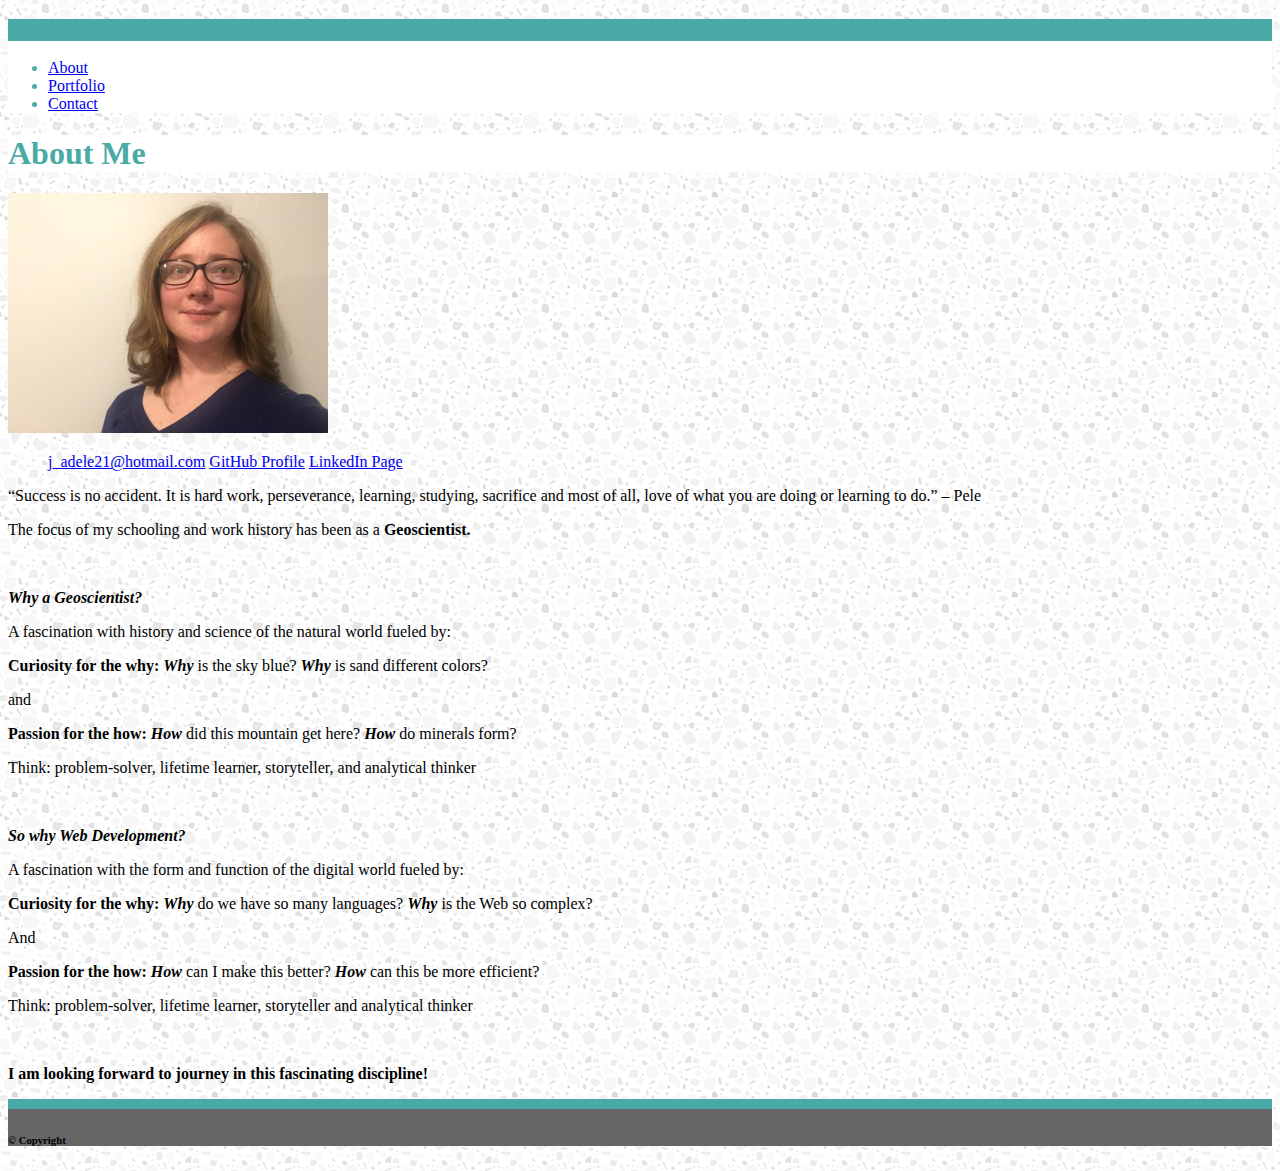
<file: index.html>
<!DOCTYPE html>
<html>

<head>
    <meta charset="utf-8" />

    <link rel="stylesheet" href="https://stackpath.bootstrapcdn.com/bootstrap/4.1.1/css/bootstrap.min.css" integrity="sha384-WskhaSGFgHYWDcbwN70/dfYBj47jz9qbsMId/iRN3ewGhXQFZCSftd1LZCfmhktB"
        crossorigin="anonymous">
    <meta name="viewport" content="width=device-width, initial-scale=1, shrink-to-fit=no">
    <link rel="stylesheet" type="text/css" href="style.css">
    <meta http-equiv="x-UA-Compatible" content="IE=edge">
    <title>AboutMe</title>
</head>

<body class="body">

    <div id="header" class="navbar p-0 border-bottom">
        <div class="container mx-md-auto mx-0 px-0">
            <div id="headerTitle" class="d-md-inline py-3 col-md-auto text-center align-content-stretch text-white">
                <h3>
                    Eleda Johnson
                </h3>
            </div>


            <ul class="nav mx-md-0 mx-auto">
                <li class="nav-item">
                    <a class="nav-link active  my-3 py-0 text-muted" href="./index.html">About</a>
                </li>
                <li class="nav-item">
                    <a class="nav-link  my-3 py-0 text-muted border-left border-right" href="./portfolio.html">Portfolio</a>
                </li>
                <li class="nav-item">
                    <a class="nav-link  my-3 py-0 text-muted" href="./contacts.html">Contact</a>
                </li>
            </ul>
        </div>
    </div>

    <main class="container mt-5">
        <section class="col-md-8 col-xs-12 bg-white">
            <h1 id="header" class="py-4 border-bottom">About Me</h1>
            <div class="row">
                <div class="col-md-8 col-xs-12">
                    <img id="picture" class="img-fluid mr-3" src="./assets/emj_profilePic.JPG" alt="profile picture">

                </div>
                <div class="col-md-4 col-xs-12 text-center">
                    <ul class="list-group list-group-flush">
                        <a class="list-group-item list-group-item-light" href="./contacts.html">j_adele21@hotmail.com</a>
                        <a class="list-group-item list-group-item-light" href="https://github.com/petra21a">GitHub Profile</a>
                        <a class="list-group-item list-group-item-light" href="www.linkedin.com/in/eleda-johnson-73b44715">LinkedIn Page</a>
                    </ul>
                </div>
            </div>

            <p class="blockquote text-muted font-italic">
                “Success is no accident. It is hard work, perseverance, learning, studying, sacrifice and most of all, love of what you are
                doing or learning to do.” – Pele
            </p>

            <p class="font-weight-bold">The focus of my schooling and work history has been as a
                <strong>Geoscientist.</strong>
            </p>
            <br>
            <p>
                <strong>
                    <em>Why a Geoscientist?</em>
                </strong>
            </p>
            <p>A fascination with history and science of the natural world fueled by:</p>
            <p>
                <strong>Curiosity for the why:</strong>
                <strong>
                    <em>Why</em>
                </strong> is the sky blue?
                <strong>
                    <em>Why</em>
                </strong> is sand different colors?</p>
            <p>and</p>
            <p>
                <strong>Passion for the how:</strong>
                <strong>
                    <em>How</em>
                </strong> did this mountain get here?
                <strong>
                    <em>How</em>
                </strong> do minerals form?</p>
            <p>Think: problem-solver, lifetime learner, storyteller, and analytical thinker</p>
            <br>
            <p>
                <strong>
                    <em>So why Web Development?</em>
                </strong>
            </p>
            <p>A fascination with the form and function of the digital world fueled by:</p>
            <p>
                <strong>Curiosity for the why:</strong>
                <strong>
                    <em>Why</em>
                </strong> do we have so many languages?
                <strong>
                    <em>Why</em>
                </strong> is the Web so complex?</p>
            <p>And</p>
            <p>
                <strong>Passion for the how:</strong>
                <strong>
                    <em>How</em>
                </strong> can I make this better?
                <strong>
                    <em>How</em>
                </strong> can this be more efficient?</p>
            <p>Think: problem-solver, lifetime learner, storyteller and analytical thinker</p>
            <br>
            <p>
                <strong>I am looking forward to journey in this fascinating discipline!</strong>
            </p>
        </section>

    </main>
    <footer id="footer" class="p-5 text-center text-white">
        <h6> &#169 Copyright </h6>
    </footer>

</body>

</html>
</file>
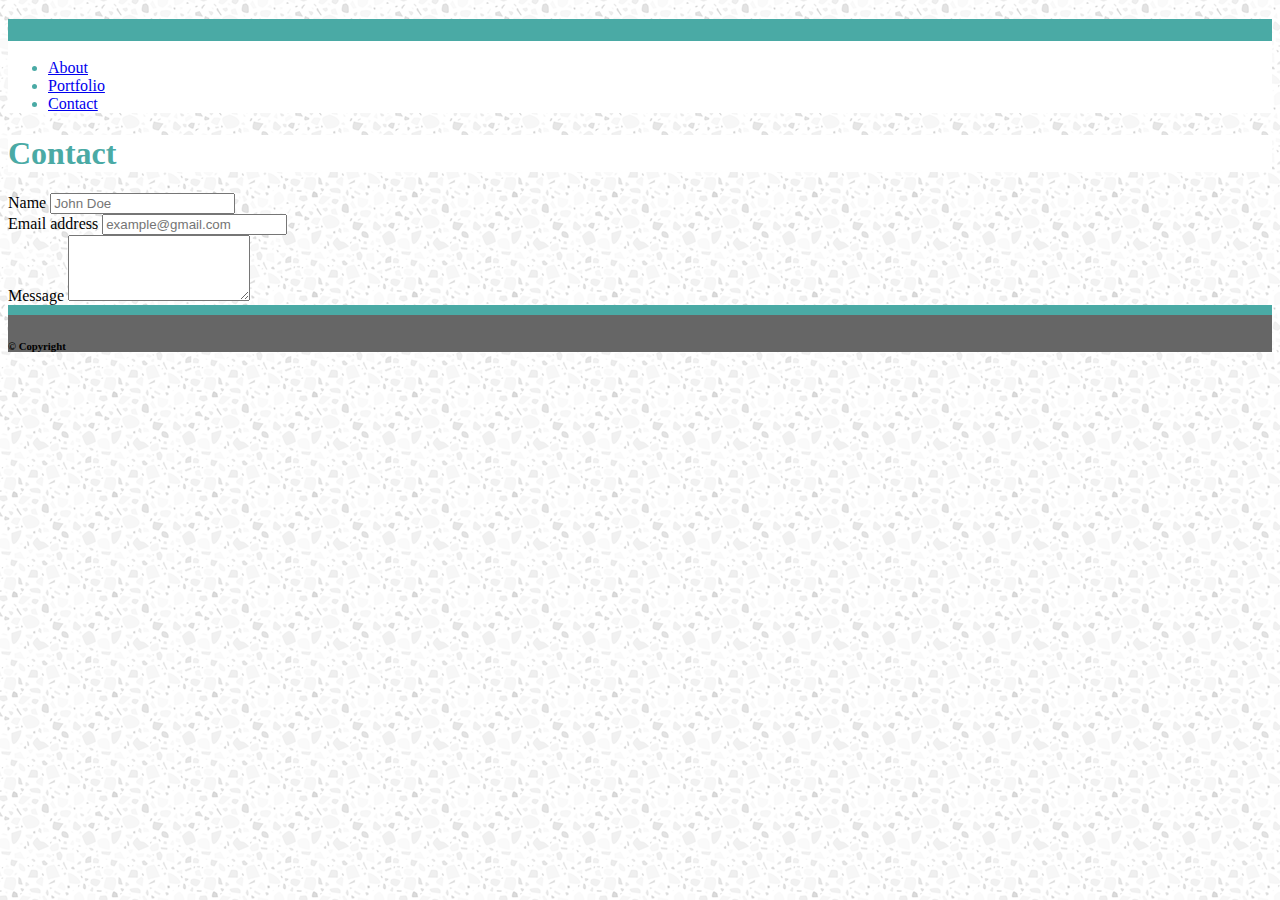
<file: contacts.html>
<!DOCTYPE html>
<html>
<head>
    <meta charset="utf-8" />
    
    <link rel="stylesheet" href="https://stackpath.bootstrapcdn.com/bootstrap/4.1.1/css/bootstrap.min.css" integrity="sha384-WskhaSGFgHYWDcbwN70/dfYBj47jz9qbsMId/iRN3ewGhXQFZCSftd1LZCfmhktB" crossorigin="anonymous">
    <meta name="viewport" content="width=device-width, initial-scale=1, shrink-to-fit=no">
    <link rel="stylesheet" type="text/css" href="style.css">
    <meta http-equiv="x-UA-Compatible" content="IE=edge">
    <title>AboutMe</title>
</head>

<body class="body">
    
    <div id="header" class="navbar p-0 border-bottom">
        <div class="container mx-md-auto mx-0 px-0">
            <div id="headerTitle" class="d-md-inline py-3 col-md-auto text-center align-content-stretch text-white">
               <h3>
                    Eleda Johnson
               </h3> 
            </div>
            <ul class="nav mx-md-0 mx-auto">
                <li class="nav-item">
                    <a class="nav-link active  my-3 py-0 text-muted" href="./index.html">About</a>
                </li>
                <li class="nav-item">
                    <a class="nav-link  my-3 py-0 text-muted border-left border-right" href="./portfolio.html">Portfolio</a>
                </li>
                <li class="nav-item">
                    <a class="nav-link  my-3 py-0 text-muted" href="./contacts.html">Contact</a>
                </li>
            </ul>
        </div>
    </div>

    <main class="container my-5">
        <section class="col-md-8 col-xs-12 bg-white">
            <h1 id="header" class="py-4 border-bottom">Contact</h1>
            <form>
                    <div class="form-group">
                            <label for="InputName">Name</label>
                            <input type="Name" class="form-control" id="InputName" placeholder="John Doe">
                          </div>    
                <div class="form-group">
                      <label for="InputEmail">Email address</label>
                      <input type="email" class="form-control" id="InputEmail" placeholder="example@gmail.com">
                    </div>
                    <div class="form-group">
                            <label for="InputMessage">Message</label>
                            <textarea type="message" class="form-control" id="InputMessage" rows="4"></textarea>
                          </div>
        </section>
    </main>
    <footer id="footer" class="p-5 text-center text-white">
        <h6> &#169 Copyright </h6>
    </footer>
</body>
</html>
</file>
<file: style.css>
.body{
    background-image: url("./assets/light-grey-terrazzo/light-grey-terrazzo.png");
}

#header{
    background-color: #ffffff;
    border-color: #cccccc;
    color:#4aaaa5;
}

#headerTitle{
        background-color: #4aaaa5;
}

#footer{
    background-color: #666666;
    border-top-style: solid;
    border-color: #4aaaa5;
    border-top-width: 10px;
}

#picture{
    height: 240px
}
</file>
